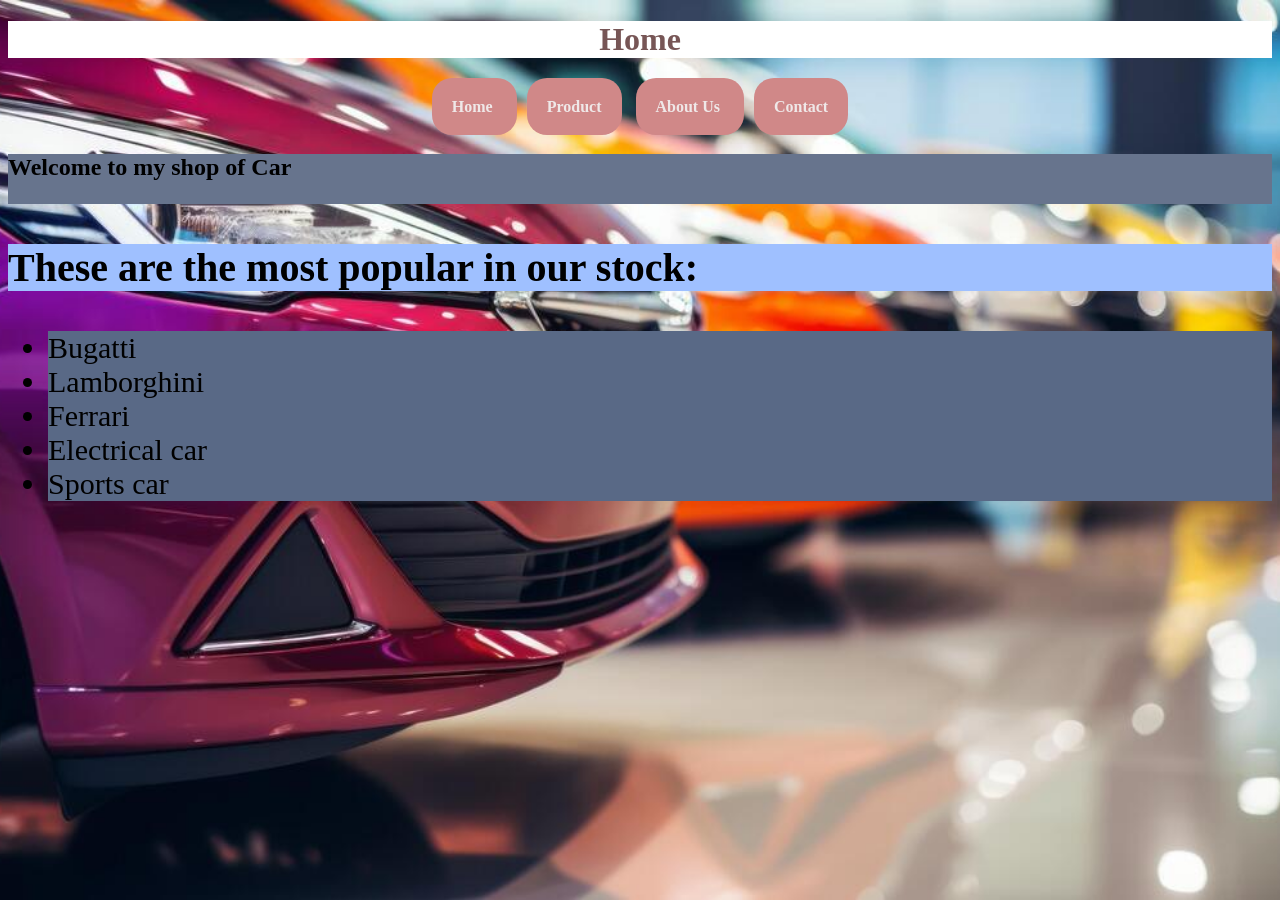
<file: index.html>
<!DOCTYPE html>
<html>
    <head>
        <title>Home</title>
          <link rel="stylesheet" href="Home.css">
    </head>
<body>
    <center> <h1>Home</h1><br>
     <a href="index.html">Home </a>
    <a href="PRODUCT.html">Product</a>
    <a href="ABOUT US.html">About Us </a>
    <a href="CONTACT US.html">Contact </a>
    </center><br>

<main>
<h2>
Welcome to my shop of Car
</h2>
<p>These are the most popular in our stock:</p>
<ul>
 <li>  Bugatti </li>
 <li> Lamborghini</li>
 <li>   Ferrari </li>
 <li> Electrical car </li>
 <li> Sports car </li>
</ul>

</main>
</body>
</html>
</file>
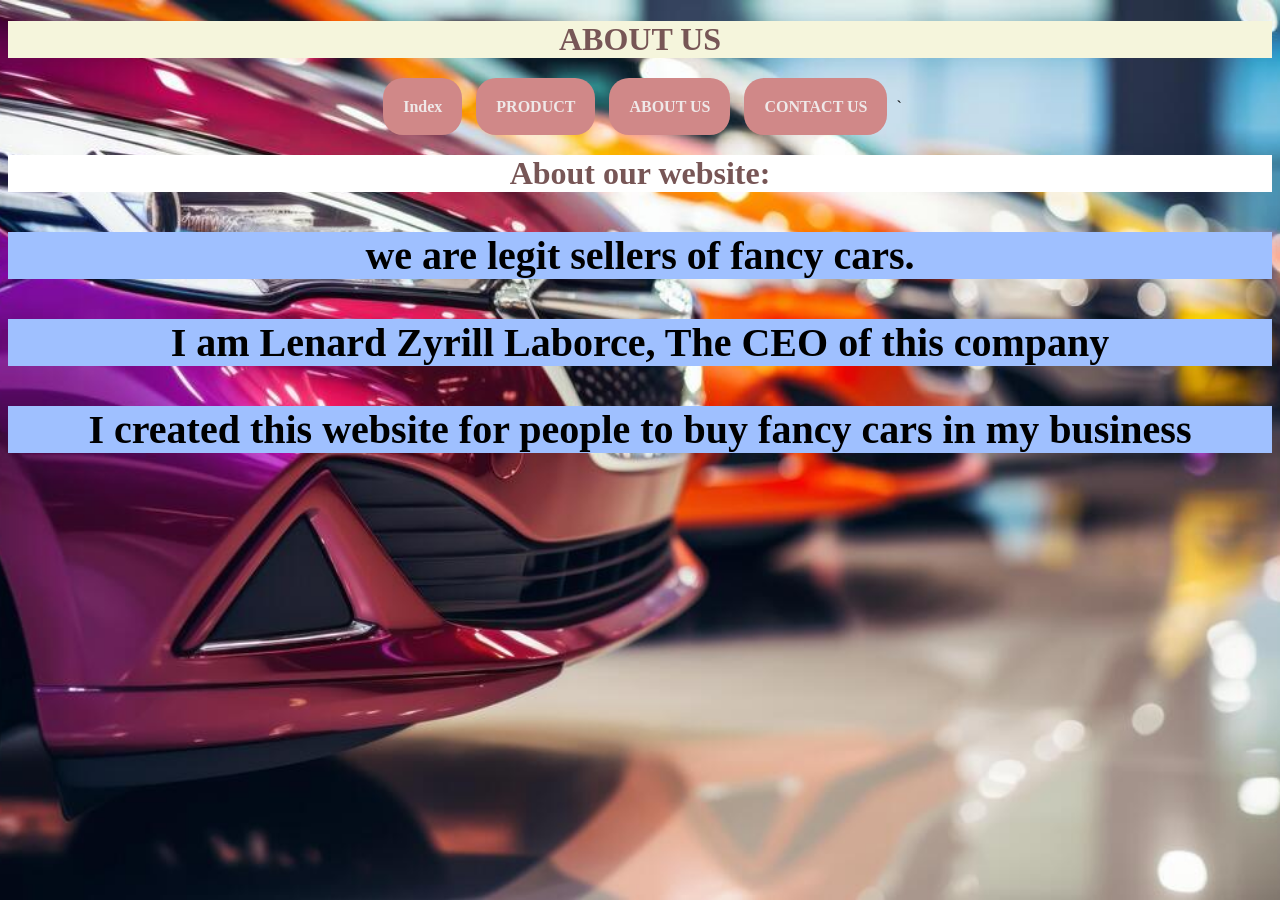
<file: ABOUT US.html>
<!DOCTYPE html>
<html>
    <head>
    <title>About Us</title>
    <link rel="stylesheet" href="Home.css">
    </head>
    <body style="background-color:rosybrown";>
        <center> <h1 style="background-color: beige";> ABOUT US </h1><br>
        <a href="index.html"> Index</a>


        <a href="PRODUCT.html"> PRODUCT</a>


        <a href="ABOUT US.html"> ABOUT US</a>


        <a href="CONTACT US.html"> CONTACT US</a>
`       <br>
        <br>
        <h1>About our website:</h1>
        <p>we are legit sellers of fancy cars.</p>
        <p>I am Lenard Zyrill Laborce, The CEO of this company</p>
        <p>I created this website for people to buy fancy cars in my business</p>

        </center>
    </body>
</html>
</file>
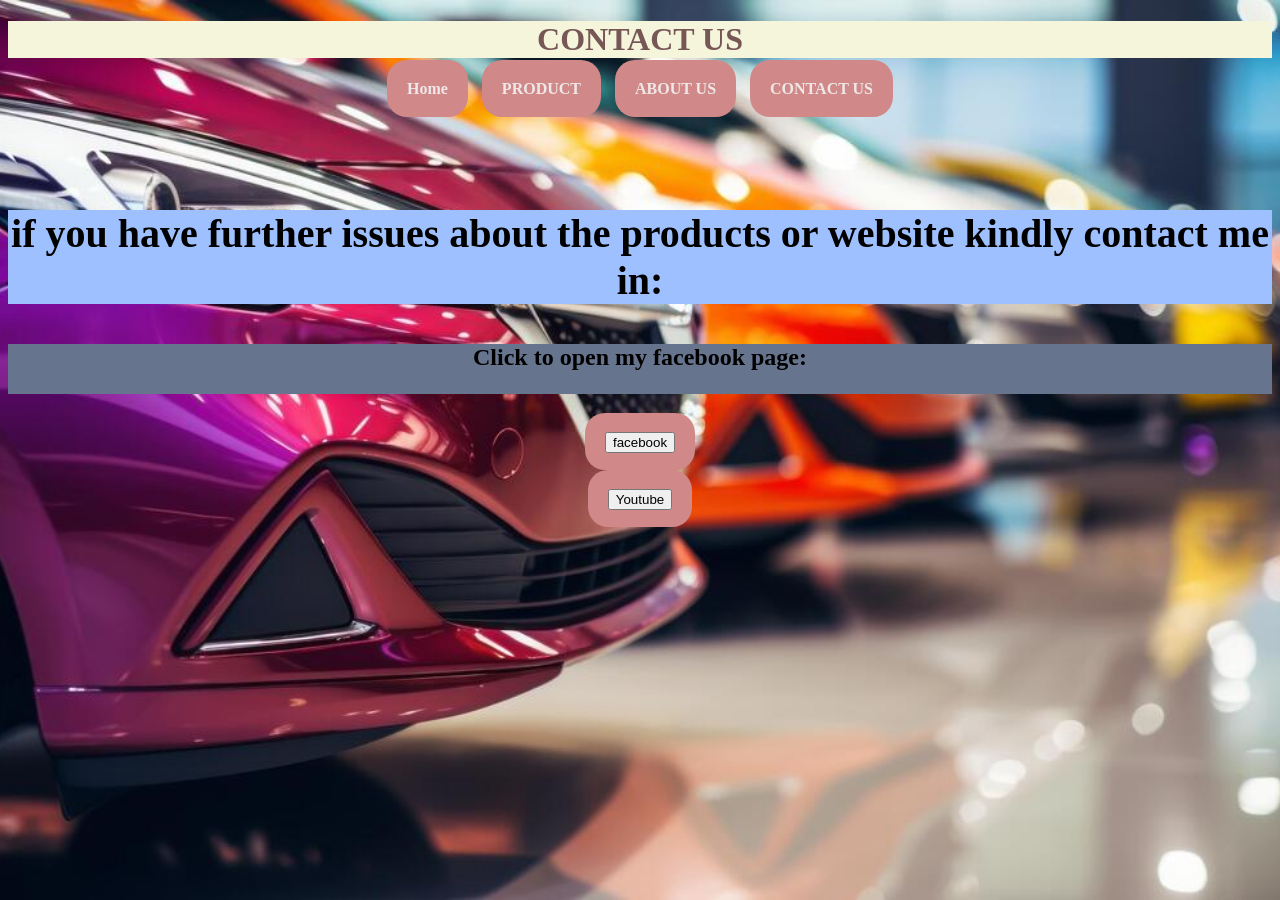
<file: CONTACT US.html>
<!DOCTYPE html>
<html>
    <head>
    <title>Contact us</title>
    <link rel="stylesheet" href="Home.css">
    </head>
    <body style="background-color:violet";>
        <center> <h1 style="background-color: beige";> CONTACT US </h1>
        <a href="index.html">Home</a>


        <a href="PRODUCT.html">PRODUCT</a>



        <a href="ABOUT US.html">ABOUT US</a>


        <a href="CONTACT US.html">CONTACT US</a>
            <br>
            <br>
            <br>
            <br>
            <br>
            <p>if you have further issues about the products or website kindly contact me in:</p>
        <h2>Click to open my facebook page:</h2>
        <br>
        <a href="https://www.facebook.com/Lenardzyril.laborce">
            <button>facebook</button>
        </a>
        <br>
        <br>
        <br>
        <a href="https://www.Youtube.com/@thrblink1157?si=VfSBC1JFuMwtcleu"> 
            <button>Youtube</button>
        </a>
        <br>
            <br>
            <br>
        
        </center>
    </body>
</html>
</file>
<file: Home.css>
body {
    background-image:url("car.jpeg");
    background-repeat: no-repeat;
    background-size: cover;
    background-position-x: center;
    background-attachment: fixed;
}

a {
    text-decoration: none;
    font-weight: bold;
    text-align: center;
    padding: 20px;
    border-radius: 20px;
    color: rgb(239, 232, 232);
    margin: 5px;
    background-color: rgb(208, 136, 136);
}

h1 {
    text-align: center;
    background-color: rgb(255, 255, 255);
    color: rgb(119, 86, 86);
}
h2 {
  background-color: rgb(103, 116, 141);
  height: 50px;
  font-weight: bold;

}
p {
    background-color: rgb(159, 192, 255);
    font-weight: bold;
    font-size: 40px;

}
li{
    font-size: 30px;
    background-color: rgb(89, 105, 134);
}
</file>
